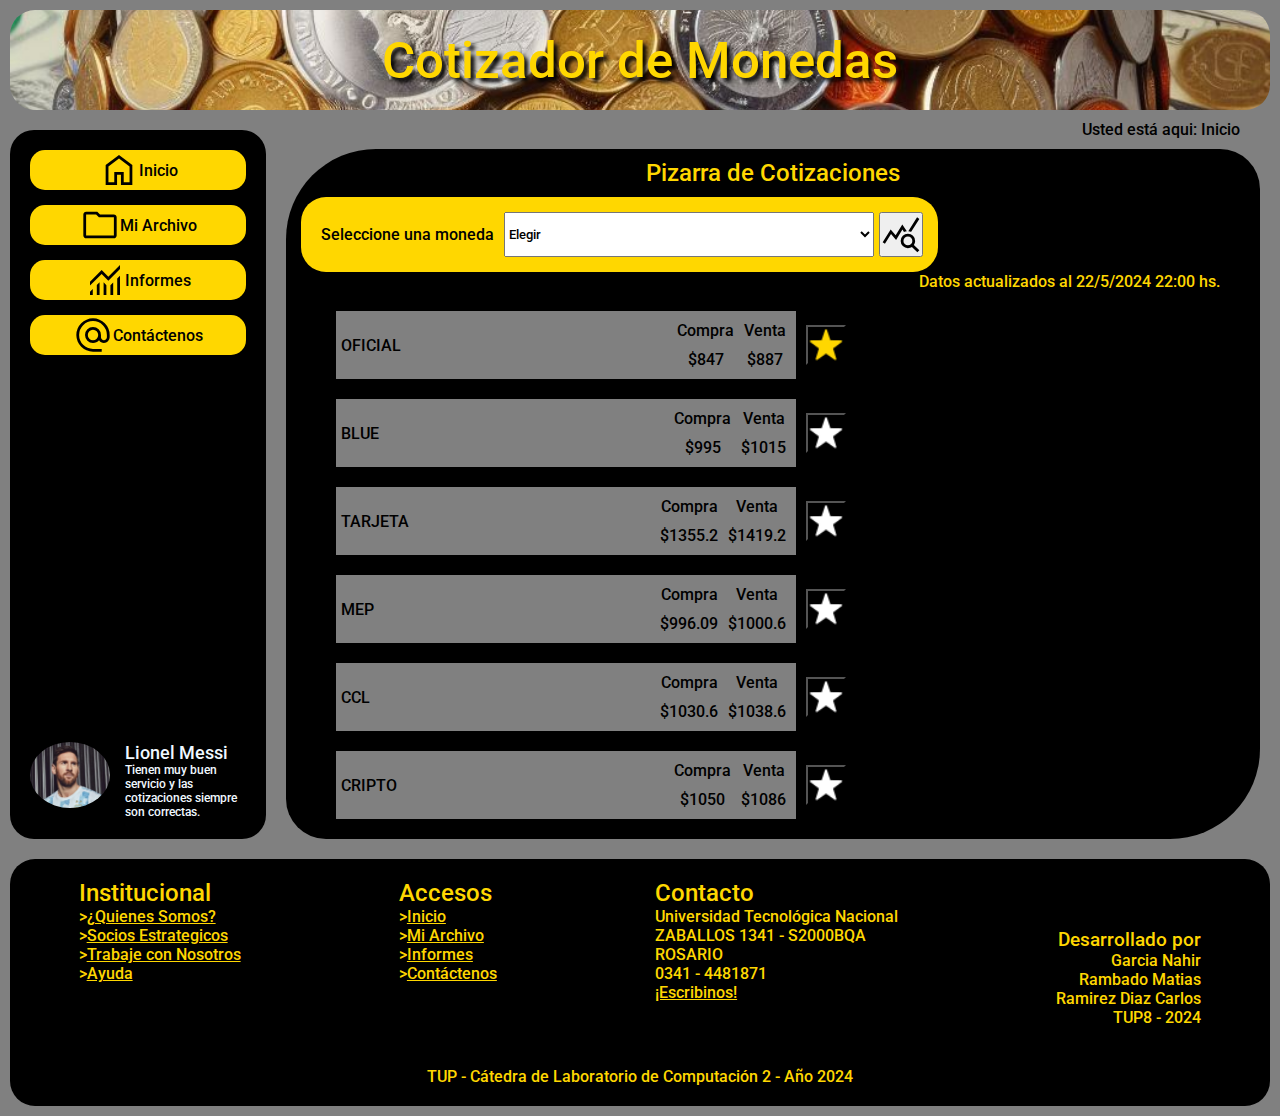
<file: -tup-lc2-cotizador-app/index.html>
<!DOCTYPE html>
<html lang="en">

<head>
    <meta charset="UTF-8">
    <meta name="viewport" content="width=device-width, initial-scale=1.0">
    <link rel="preconnect" href="https://fonts.googleapis.com">
    <link rel="preconnect" href="https://fonts.gstatic.com" crossorigin>
    <link
        href="https://fonts.googleapis.com/css2?family=Roboto:ital,wght@0,100;0,300;0,400;0,500;0,700;0,900;1,100;1,300;1,400;1,500;1,700;1,900&display=swap"
        rel="stylesheet">
    <link rel="stylesheet" href="css/common.css/style.css">
    <title>Cotizador de Monedas - Inicio</title>
</head>

<body>
    <header>
        <h1>Cotizador de Monedas</h1>
    </header>
    <div class="section-main">
        <section>
            <nav class="navegacion">
                <ul>
                    <a href="#">
                        <li><img src="img/icono-inicio.svg" alt="Inicio">Inicio</li>
                    </a>
                    <a href="paginas/Miarchivo.html">
                        <li><img src="img/icono-archivo.svg" alt="MiArchivo">Mi Archivo</li>
                    </a>
                    <a href="paginas/informes.html">
                        <li><img src="img/icono-informe.svg" alt="Informes">Informes</li>
                    </a>
                    <a href="paginas/Contacto.html">
                        <li><img src="img/icono-contacto.svg" alt="Contacto">Contáctenos</li>
                    </a>
                </ul>
            </nav>
            <div class="recomendaciones">
                <div class="img-comentario">
                    <img src="img/perfil-comentario.jpeg" alt="Perfil">
                </div>
                <div class="comentario">
                    <h2>Lionel Messi</h2>
                    <p>Tienen muy buen servicio y las cotizaciones siempre son correctas.</p>
                </div>
            </div>
        </section>

        <main>
            <div class="migas">
                <p>Usted está aqui: Inicio</p>
            </div>
            <div class="contenido-principal">
                <h2>Pizarra de Cotizaciones</h2>
                <div class="contenedor_monedas">
                    <div class="monedas">
                        <label for="seleccion_de_monedas">Seleccione una moneda</label>
                        <select name="monedas" id="monedas">
                            <option value="">Elegir</option>
                            <option value="TODAS">TODAS - Se van a mostrar todas las cotizaciones disponibles</option>
                            <option value="dolar_oficial">Dólar Oficial</option>
                            <option value="dolar_blue">Dólar Blue</option>
                            <option value="dolar_bolsa">Dólar Bolsa (MEP)</option>
                            <option value="dolar_liqui">Dólar cortado con Liqui (CCL)</option>
                            <option value="dolar_tarjeta">Dólar Tarjeta</option>
                            <option value="dolar_mayorista">Dólar Mayorista</option>
                            <option value="dolar_cripto">Dólar Cripto</option>
                            <option value="euro">Euro</option>
                            <option value="real">Real Brasileño</option>
                            <option value="peso_chileno">Peso Chileno</option>
                            <option value="peso_uruguayo">Peso Uruguayo</option>
                        </select>
                        <button class="boton_busqueda"><img src="img/boton-busqueda.svg" alt="buscar"></button>
                    </div>
                </div>
                <div class="actualizacion">
                    <p>Datos actualizados al 22/5/2024 22:00 hs.</p>
                </div>
                <div class="monedas_inicio">
                    <div class="contenedor_precio">
                        <div class="lado-izquierdo">
                            <p>OFICIAL</p>
                        </div>
                        <div class="lado-derecho">
                            <div>
                                <p>Compra</p>
                                <p class="precio">$847</p>
                            </div>
                            <div>
                                <p>Venta</p>
                                <p class="precio">$887</p>
                            </div>
                        </div>
                    </div>
                    <div class="contenedor-boton-favoritos">
                        <button class="boton_favoritos_agregado" title="Eliminar de favoritos"></button>
                    </div>
                    <div class="contenedor_precio">
                        <div class="lado-izquierdo">
                            <p>BLUE</p>
                        </div>
                        <div class="lado-derecho">
                            <div>
                                <p>Compra</p>
                                <p class="precio">$995</p>
                            </div>
                            <div>
                                <p>Venta</p>
                                <p class="precio">$1015</p>
                            </div>
                        </div>
                    </div>
                    <div class="contenedor-boton-favoritos">
                        <button class="boton_favoritos" title="Agregar a favoritos"></button>
                    </div>
                    <div class="contenedor_precio">
                        <div class="lado-izquierdo">
                            <p>TARJETA</p>
                        </div>
                        <div class="lado-derecho">
                            <div>
                                <p>Compra</p>
                                <p class="precio">$1355.2</p>
                            </div>
                            <div>
                                <p>Venta</p>
                                <p class="precio">$1419.2</p>
                            </div>
                        </div>
                    </div>
                    <div class="contenedor-boton-favoritos">
                        <button class="boton_favoritos" title="Agregar a favoritos"></button>
                    </div>
                    <div class="contenedor_precio">
                        <div class="lado-izquierdo">
                            <p>MEP</p>
                        </div>
                        <div class="lado-derecho">
                            <div>
                                <p>Compra</p>
                                <p class="precio">$996.09</p>
                            </div>
                            <div>
                                <p>Venta</p>
                                <p class="precio">$1000.6</p>
                            </div>
                        </div>
                    </div>
                    <div class="contenedor-boton-favoritos">
                        <button class="boton_favoritos" title="Agregar a favoritos"></button>
                    </div>
                    <div class="contenedor_precio">
                        <div class="lado-izquierdo">
                            <p>CCL</p>
                        </div>
                        <div class="lado-derecho">
                            <div>
                                <p>Compra</p>
                                <p class="precio">$1030.6</p>
                            </div>
                            <div>
                                <p>Venta</p>
                                <p class="precio">$1038.6</p>
                            </div>
                        </div>
                    </div>
                    <div class="contenedor-boton-favoritos">

                        <button class="boton_favoritos" title="Agregar a favoritos"></button>
                    </div>
                    <div class="contenedor_precio">
                        <div class="lado-izquierdo">
                            <p>CRIPTO</p>
                        </div>
                        <div class="lado-derecho">
                            <div>
                                <p>Compra</p>
                                <p class="precio">$1050</p>
                            </div>
                            <div>
                                <p>Venta</p>
                                <p class="precio">$1086</p>
                            </div>
                        </div>
                    </div>
                    <div class="contenedor-boton-favoritos">
                        <button class="boton_favoritos" title="Agregar a favoritos"></button>
                    </div>
                </div>
            </div>
        </main>
    </div>

    <footer>
        <div class="contenedor-f">
            <div class="footer-cards">
                <div>
                    <h2>Institucional</h2>
                    <p>><a href="#">¿Quienes Somos?</a></p>
                    <p>><a href="#">Socios Estrategicos</a></p>
                    <p>><a href="#">Trabaje con Nosotros</a></p>
                    <p>><a href="#">Ayuda</a></p>
                </div>
                <div>
                    <h2>Accesos</h2>
                    <p>><a href="#">Inicio</a></p>
                    <p>><a href="/paginas/Miarchivo.html">Mi Archivo</a></p>
                    <p>><a href="/paginas/informes.html">Informes</a></p>
                    <p>><a href="/paginas/Contacto.html">Contáctenos</a></p>
                </div>
                <div>
                    <h2>Contacto</h2>
                    <p>Universidad Tecnológica Nacional</p>
                    <p>ZABALLOS 1341 - S2000BQA</p>
                    <p>ROSARIO</p>
                    <p>0341 - 4481871</p>
                    <p><a href="#">¡Escribinos!</a></p>
                </div>
                <div>
                    <h3>Desarrollado por</h3>
                    <p>Garcia Nahir</p>
                    <p>Rambado Matias</p>
                    <p>Ramirez Diaz Carlos</p>
                    <p>TUP8 - 2024</p>
                </div>
            </div>
            <p>TUP - Cátedra de Laboratorio de Computación 2 - Año 2024</p>
        </div>
    </footer>
</body>

</html>
</file>
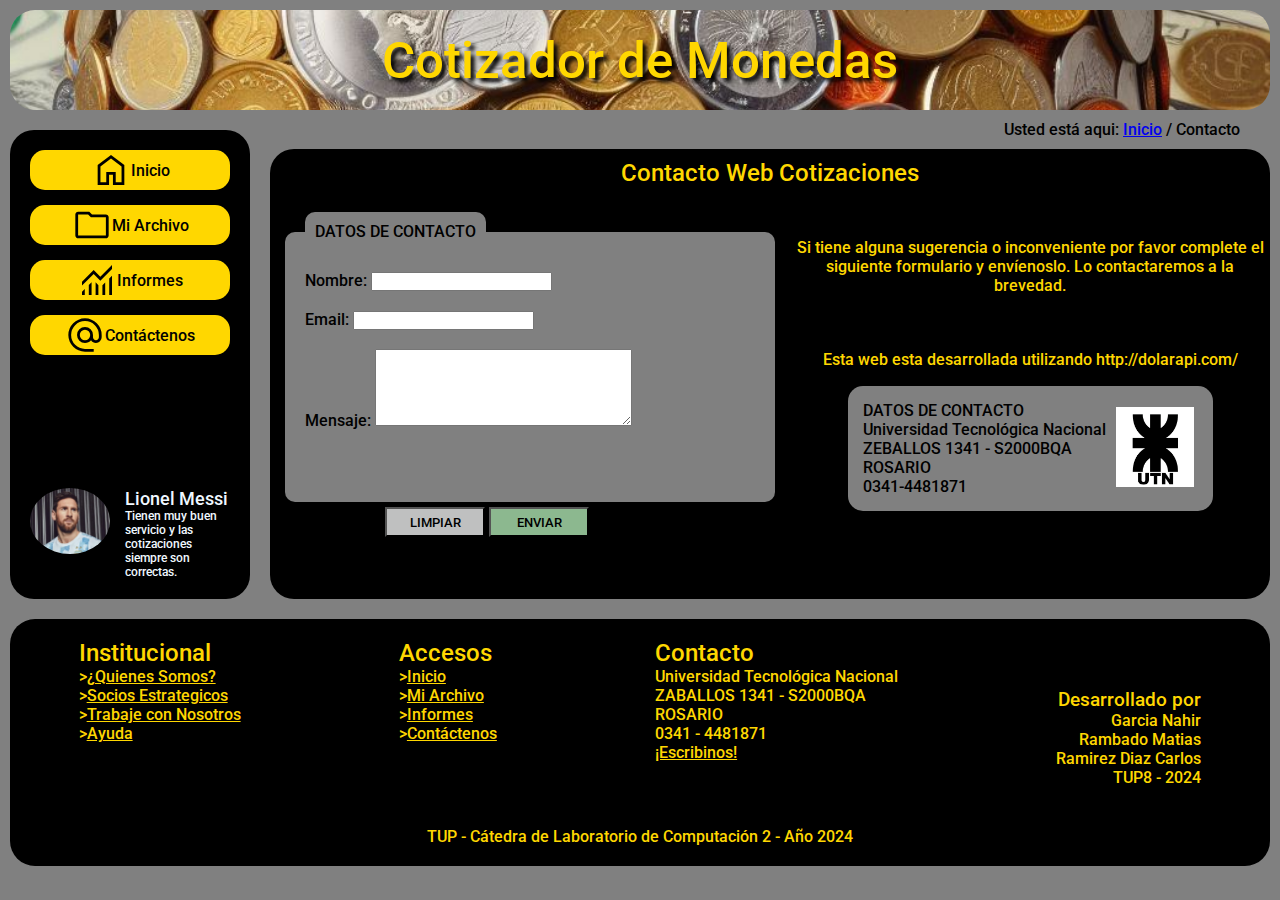
<file: -tup-lc2-cotizador-app/paginas/Contacto.html>
<!DOCTYPE html>
<html lang="en">

<head>
    <meta charset="UTF-8">
    <meta name="viewport" content="width=device-width, initial-scale=1.0">
    <link rel="preconnect" href="https://fonts.googleapis.com">
    <link rel="preconnect" href="https://fonts.gstatic.com" crossorigin>
    <link
        href="https://fonts.googleapis.com/css2?family=Roboto:ital,wght@0,100;0,300;0,400;0,500;0,700;0,900;1,100;1,300;1,400;1,500;1,700;1,900&display=swap"
        rel="stylesheet">
    <link rel="stylesheet" href="../css/pages.css/contacto.css">
    <title>Cotizador de Monedas - Contacto</title>
</head>

<body>
    <header>
        <h1>Cotizador de Monedas</h1>
    </header>
    <div class="section-main">
        <section>
            <nav class="navegacion">
                <ul>
                    <a href="../index.html">
                        <li><img src="../img/icono-inicio.svg" alt="Inicio">Inicio</li>
                    </a>
                    <a href="Miarchivo.html">
                        <li><img src="../img/icono-archivo.svg" alt="MiArchivo">Mi Archivo</li>
                    </a>
                    <a href="informes.html">
                        <li><img src="../img/icono-informe.svg" alt="Informes">Informes</li>
                    </a>
                    <a href="#">
                        <li><img src="../img/icono-contacto.svg" alt="Contacto">Contáctenos</li>
                    </a>
                </ul>
            </nav>
            <div class="recomendaciones">
                <div class="img-comentario">
                    <img src="../img/perfil-comentario.jpeg" alt="Perfil">
                </div>
                <div class="comentario">
                    <h2>Lionel Messi</h2>
                    <p>Tienen muy buen servicio y las cotizaciones siempre son correctas.</p>
                </div>
            </div>
        </section>
        <main>
            <div class="migas">
                <p>Usted está aqui: <a href="../index.html">Inicio</a> / Contacto</p>
            </div>
            <div class="contenido-principal">
                <h2>Contacto Web Cotizaciones</h2>
                <div class="formulario-texto">
                    <div class="contenedor-formulario">
                        <div class="formulario">
                            <fieldset>
                                <legend>DATOS DE CONTACTO</legend>
                                <label for="nombre">Nombre:</label>
                                <input type="text" id="nombre" name="nombre" value="" /><br><br>

                                <label for="email">Email:</label>
                                <input type="text" id="email" name="email" value="" /><br><br>

                                <label for="mensaje">Mensaje:</label>
                                <textarea type="text" id="mensaje" name="mensaje" size="30" cols="30"
                                    rows="5"></textarea><br>
                            </fieldset>
                        </div>
                        <div class="botones-formulario">
                            <button class="limpiar">LIMPIAR</button>
                            <button class="enviar">ENVIAR</button>
                        </div>
                    </div>
                    <div class="contenedor-texto">
                        <div class="parrafos">
                            <p class="sugerencia">Si tiene alguna sugerencia o inconveniente por favor complete el siguiente formulario y
                                envíenoslo. Lo contactaremos a la brevedad.</p>
                            <p class="dolarapi">Esta web esta desarrollada utilizando http://dolarapi.com/</p>
                        </div>
                        <div class="datos-contacto">
                            <div class="tex">
                                <p>DATOS DE CONTACTO</p>
                                <P>Universidad Tecnológica Nacional</P>
                                <p>ZEBALLOS 1341 - S2000BQA</p>
                                <p>ROSARIO</p>
                                <p>0341-4481871</p>
                            </div>
                            <div>
                                <img src="../img/UTN_logo.jpg" alt="UTN">
                            </div>
                        </div>
                    </div>
                </div>







            </div>
        </main>
    </div>

    <footer>
        <div class="contenedor-f">
            <div class="footer-cards">
                <div>
                    <h2>Institucional</h2>
                    <p>><a href="#">¿Quienes Somos?</a></p>
                    <p>><a href="#">Socios Estrategicos</a></p>
                    <p>><a href="#">Trabaje con Nosotros</a></p>
                    <p>><a href="#">Ayuda</a></p>
                </div>
                <div>
                    <h2>Accesos</h2>
                    <p>><a href="../index.html">Inicio</a></p>
                    <p>><a href="Miarchivo.html">Mi Archivo</a></p>
                    <p>><a href="informes.html">Informes</a></p>
                    <p>><a href="#">Contáctenos</a></p>
                </div>
                <div>
                    <h2>Contacto</h2>
                    <p>Universidad Tecnológica Nacional</p>
                    <p>ZABALLOS 1341 - S2000BQA</p>
                    <p>ROSARIO</p>
                    <p>0341 - 4481871</p>
                    <p><a href="#">¡Escribinos!</a></p>
                </div>
                <div>
                    <h3>Desarrollado por</h3>
                    <p>Garcia Nahir</p>
                    <p>Rambado Matias</p>
                    <p>Ramirez Diaz Carlos</p>
                    <p>TUP8 - 2024</p>
                </div>
            </div>
            <p>TUP - Cátedra de Laboratorio de Computación 2 - Año 2024</p>
        </div>
    </footer>
</body>

</html>
</file>
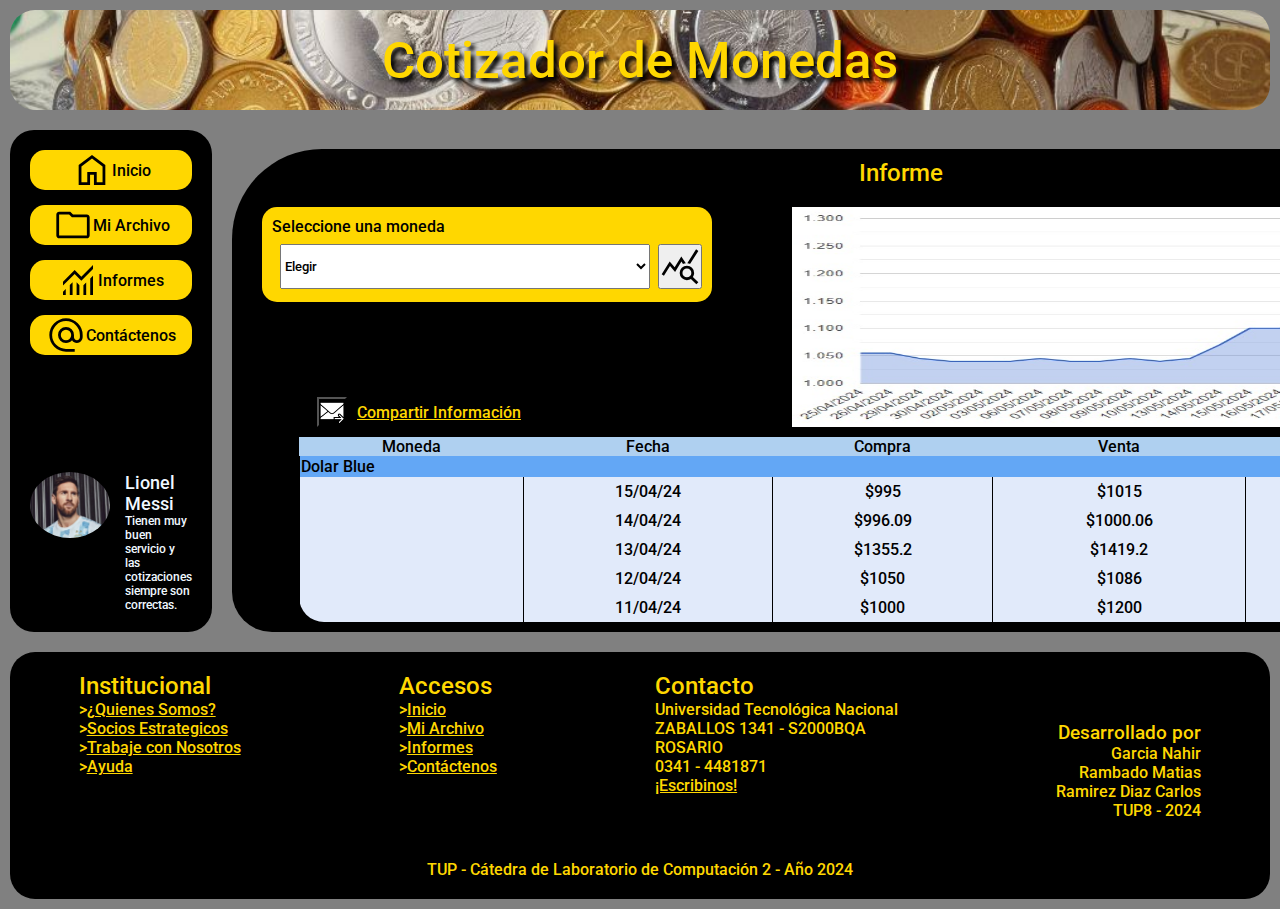
<file: -tup-lc2-cotizador-app/paginas/informes.html>
<!DOCTYPE html>
<html lang="en">

<head>
    <meta charset="UTF-8">
    <meta name="viewport" content="width=device-width, initial-scale=1.0">
    <link rel="preconnect" href="https://fonts.googleapis.com">
    <link rel="preconnect" href="https://fonts.gstatic.com" crossorigin>
    <link
        href="https://fonts.googleapis.com/css2?family=Roboto:ital,wght@0,100;0,300;0,400;0,500;0,700;0,900;1,100;1,300;1,400;1,500;1,700;1,900&display=swap"
        rel="stylesheet">
    <link rel="stylesheet" href="../css/pages.css/informes.css">
    <title>Cotizador de Monedas - Informes</title>
</head>

<body>
    <header>
        <h1>Cotizador de Monedas</h1>
    </header>
    <div class="section-main">
        <section>
            <nav class="navegacion">
                <ul>
                    <a href="../index.html">
                        <li><img src="../img/icono-inicio.svg" alt="Inicio">Inicio</li>
                    </a>
                    <a href="Miarchivo.html">
                        <li><img src="../img/icono-archivo.svg" alt="MiArchivo">Mi Archivo</li>
                    </a>
                    <a href="#">
                        <li><img src="../img/icono-informe.svg" alt="Informes">Informes</li>
                    </a>
                    <a href="Contacto.html">
                        <li><img src="../img/icono-contacto.svg" alt="Contacto">Contáctenos</li>
                    </a>
                </ul>
            </nav>
            <div class="recomendaciones">
                <div class="img-comentario">
                    <img src="../img/perfil-comentario.jpeg" alt="Perfil">
                </div>
                <div class="comentario">
                    <h2>Lionel Messi</h2>
                    <p>Tienen muy buen servicio y las cotizaciones siempre son correctas.</p>
                </div>
            </div>
        </section>
        <main>
            <div class="migas">
                <p>Usted está aqui: <a href="../index.html">Inicio</a> / Informes</p>
            </div>
            <div class="contenido-principal">
                <h2>Informe</h2>
                <div class="contenedor_monedas">
                    <div class="monedas">
                        <label for="seleccion_de_monedas">Seleccione una moneda</label>
                        <div class="select-boton">
                            <select name="monedas" id="monedas">
                                <option value="">Elegir</option>
                                <option value="TODAS">TODAS - Se van a mostrar todas las cotizaciones disponibles</option>
                                <option value="dolar_oficial">Dólar Oficial</option>
                                <option value="dolar_blue">Dólar Blue</option>
                                <option value="dolar_bolsa">Dólar Bolsa (MEP)</option>
                                <option value="dolar_liqui">Dólar cortado con Liqui (CCL)</option>
                                <option value="dolar_tarjeta">Dólar Tarjeta</option>
                                <option value="dolar_mayorista">Dólar Mayorista</option>
                                <option value="dolar_cripto">Dólar Cripto</option>
                                <option value="euro">Euro</option>
                                <option value="real">Real Brasileño</option>
                                <option value="peso_chileno">Peso Chileno</option>
                                <option value="peso_uruguayo">Peso Uruguayo</option>
                            </select>
                            <button class="boton_busqueda"><img src="../img/boton-busqueda.svg" alt="busqueda"></button>
                        </div>
                        <div class="compartir">
                            <button class="boton-compartir" title="Compartir"></button>
                            <a href="" title="Compartir">Compartir Información</a>
                        </div>
                    </div>
                    <div class="graficos"><img src="../img/dolar-blue.jpg" alt=""></div>
                </div>

                <div class="contenedor-tabla">
                    <table>
                        <thead>
                            <tr>
                                <th>Moneda</th>
                                <th>Fecha</th>
                                <th>Compra</th>
                                <th>Venta</th>
                                <th>Variación</th>
                            </tr>
                        </thead>
                        <tbody>
                            <tr>
                                <td colspan="5" class="moneda-seleccionada">Dolar Blue</td>
                            </tr>
                            <tr>
                                <td rowspan="5"></td>
                                <td>15/04/24</td>
                                <td>$995</td>
                                <td>$1015</td>
                                <td><img src="../img/flecha-abajo.png" alt="depreciación" title="Depreciación" class="flechas"></td>
                            </tr>
                            <tr>
                                <td>14/04/24</td>
                                <td>$996.09</td>
                                <td>$1000.06</td>
                                <td><img src="../img/flecha-arriba.png" alt="apreciación" title="Aprecicación" class="flechas"></td>
                            </tr>
                            <tr>
                                <td>13/04/24</td>
                                <td>$1355.2</td>
                                <td>$1419.2</td>
                                <td><img src="../img/flecha-abajo.png" alt="depreciación" title="Depreciación" class="flechas"></td>
                            </tr>
                            <tr>
                                <td>12/04/24</td>
                                <td>$1050</td>
                                <td>$1086</td>
                                <td><img src="../img/flecha-arriba.png" alt="apreciación" title="Aprecicación" class="flechas"></td>
                            </tr>
                            <tr>
                                <td>11/04/24</td>
                                <td>$1000</td>
                                <td>$1200</td>
                                <td><img src="../img/flecha-arriba.png" alt="apreciación" title="Aprecicación" class="flechas"></td>
                            </tr>
                        </tbody>
                    </table>
                </div>
            </div>

        </main>
    </div>

    <footer>
        <div class="contenedor-f">
            <div class="footer-cards">
                <div>
                    <h2>Institucional</h2>
                    <p>><a href="#">¿Quienes Somos?</a></p>
                    <p>><a href="#">Socios Estrategicos</a></p>
                    <p>><a href="#">Trabaje con Nosotros</a></p>
                    <p>><a href="#">Ayuda</a></p>
                </div>
                <div>
                    <h2>Accesos</h2>
                    <p>><a href="../index.html">Inicio</a></p>
                    <p>><a href="Miarchivo.html">Mi Archivo</a></p>
                    <p>><a href="#">Informes</a></p>
                    <p>><a href="Contacto.html">Contáctenos</a></p>
                </div>
                <div>
                    <h2>Contacto</h2>
                    <p>Universidad Tecnológica Nacional</p>
                    <p>ZABALLOS 1341 - S2000BQA</p>
                    <p>ROSARIO</p>
                    <p>0341 - 4481871</p>
                    <p><a href="#">¡Escribinos!</a></p>
                </div>
                <div>
                    <h3>Desarrollado por</h3>
                    <p>Garcia Nahir</p>
                    <p>Rambado Matias</p>
                    <p>Ramirez Diaz Carlos</p>
                    <p>TUP8 - 2024</p>
                </div>
            </div>
            <p>TUP - Cátedra de Laboratorio de Computación 2 - Año 2024</p>
        </div>
    </footer>
</body>

</html>
</file>
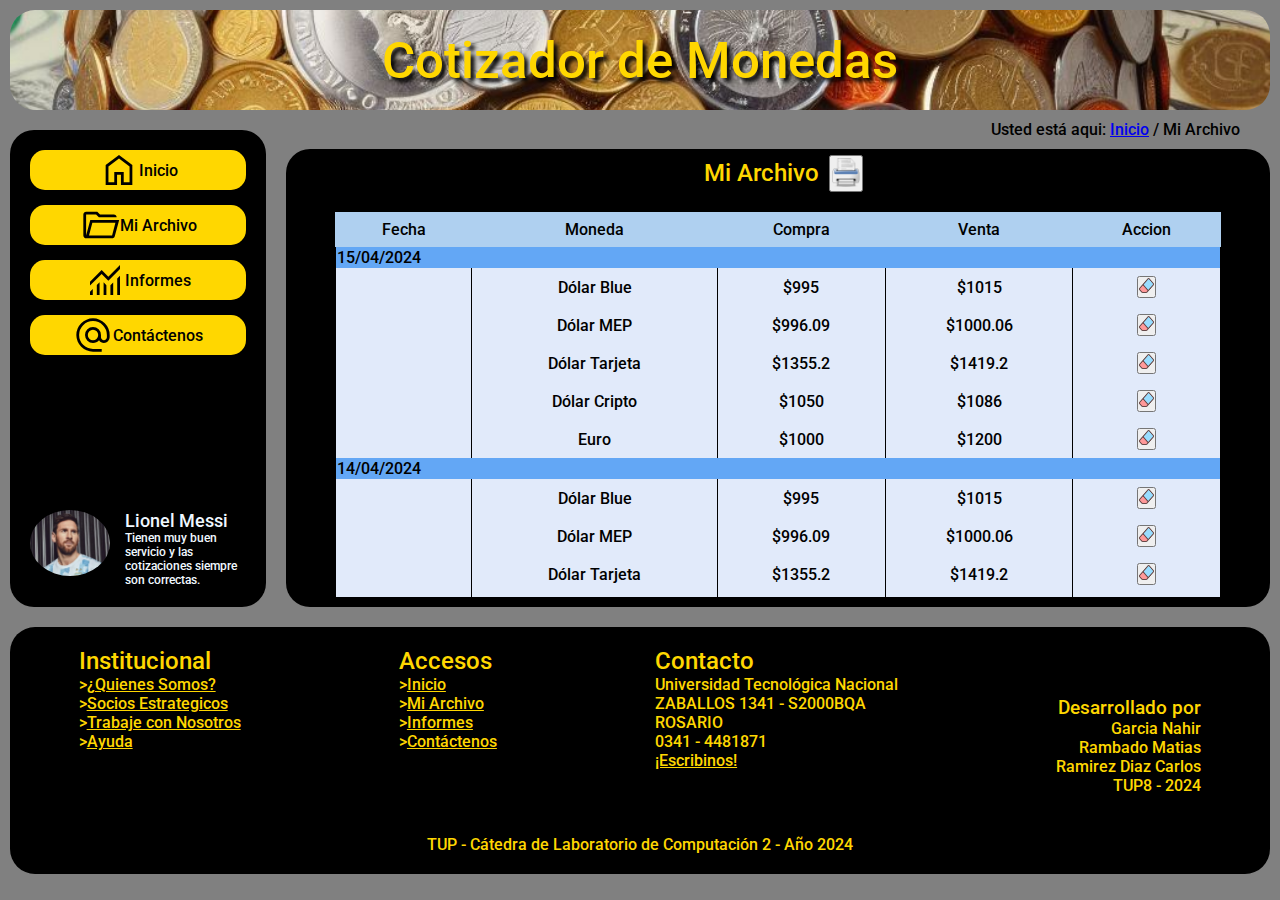
<file: -tup-lc2-cotizador-app/paginas/Miarchivo.html>
<!DOCTYPE html>
<html lang="en">

<head>
    <meta charset="UTF-8">
    <meta name="viewport" content="width=device-width, initial-scale=1.0">
    <link rel="preconnect" href="https://fonts.googleapis.com">
    <link rel="preconnect" href="https://fonts.gstatic.com" crossorigin>
    <link
        href="https://fonts.googleapis.com/css2?family=Roboto:ital,wght@0,100;0,300;0,400;0,500;0,700;0,900;1,100;1,300;1,400;1,500;1,700;1,900&display=swap"
        rel="stylesheet">
    <link rel="stylesheet" href="../css/pages.css/miarchivo.css">
    <title>Cotizador de Monedas - Mi Archivo</title>
</head>

<body>
    <header>
        <h1>Cotizador de Monedas</h1>
    </header>
    <div class="section-main">
        <section>
            <nav class="navegacion">
                <ul>
                    <a href="../index.html">
                        <li><img src="../img/icono-inicio.svg" alt="Inicio">Inicio</li>
                    </a>
                    <a href="#">
                        <li><img src="../img/icono-archivo-abierto.svg" alt="Mi Archivo">Mi Archivo</li>
                    </a>
                    <a href="informes.html">
                        <li><img src="../img/icono-informe.svg" alt="Informes">Informes</li>
                    </a>
                    <a href="Contacto.html">
                        <li><img src="../img/icono-contacto.svg" alt="Contacto">Contáctenos</li>
                    </a>
                </ul>
            </nav>
            <div class="recomendaciones">
                <div class="img-comentario">
                    <img src="../img/perfil-comentario.jpeg" alt="Perfil">
                </div>
                <div class="comentario">
                    <h2>Lionel Messi</h2>
                    <p>Tienen muy buen servicio y las cotizaciones siempre son correctas.</p>
                </div>
            </div>
        </section>
        <main>
            <div class="migas">
                <p>Usted está aqui: <a href="../index.html">Inicio</a> / Mi Archivo</p>
            </div>
            <div class="contenido-principal">
                <div class="titulo-boton">
                <h2>Mi Archivo</h2>
                <div class="contenedor-boton-impresora">
                    <button ><img src="../img/apps_printer.png.png"
                        alt="Imprimir" class="boton-impresora"></button>
                </div>
                </div>
                <div class="contenedor-tabla">
                    <table>
                        <thead>
                            <tr>
                                <th>Fecha</th>
                                <th>Moneda</th>
                                <th>Compra</th>
                                <th>Venta</th>
                                <th>Accion</th>
                            </tr>
                        </thead>
                        <tbody>
                            <tr>
                                <td colspan="5" class="fecha">15/04/2024</td>
                            </tr>
                            <tr>
                                <td rowspan="5"></td>
                                <td>Dólar Blue</td>
                                <td>$995</td>
                                <td>$1015</td>
                                <td><button><img src="../img/Goma_de_borrar.png.png" alt="Borrar" class="goma-de-borrar"></button></td>
                            </tr>
                            <tr>
                                <td>Dólar MEP</td>
                                <td>$996.09</td>
                                <td>$1000.06</td>
                                <td><button><img src="../img/Goma_de_borrar.png.png" alt="Borrar" class="goma-de-borrar"></button></td>
                            </tr>
                            <tr>
                                <td>Dólar Tarjeta</td>
                                <td>$1355.2</td>
                                <td>$1419.2</td>
                                <td><button><img src="../img/Goma_de_borrar.png.png" alt="Borrar" class="goma-de-borrar"></button></td>
                            </tr>
                            <tr>
                                <td>Dólar Cripto</td>
                                <td>$1050</td>
                                <td>$1086</td>
                                <td><button><img src="../img/Goma_de_borrar.png.png" alt="Borrar" class="goma-de-borrar"></button></td>
                            </tr>
                            <tr>
                                <td>Euro</td>
                                <td>$1000</td>
                                <td>$1200</td>
                                <td><button><img src="../img/Goma_de_borrar.png.png" alt="Borrar" class="goma-de-borrar"></button></td>
                            </tr>
                            <tr>
                                <td colspan="5" class="fecha">14/04/2024</td>
                            </tr>
                            <tr>
                                <td rowspan="5"></td>
                                <td>Dólar Blue</td>
                                <td>$995</td>
                                <td>$1015</td>
                                <td><button><img src="../img/Goma_de_borrar.png.png" alt="Borrar" class="goma-de-borrar"></button></td>
                            </tr>
                            <tr>
                                <td>Dólar MEP</td>
                                <td>$996.09</td>
                                <td>$1000.06</td>
                                <td><button><img src="../img/Goma_de_borrar.png.png" alt="Borrar" class="goma-de-borrar"></button></td>
                            </tr>
                            <tr>
                                <td>Dólar Tarjeta</td>
                                <td>$1355.2</td>
                                <td>$1419.2</td>
                                <td><button><img src="../img/Goma_de_borrar.png.png" alt="Borrar" class="goma-de-borrar"></button></td>
                            </tr>
                            <tr>
                                <td>Dólar Cripto</td>
                                <td>$1050</td>
                                <td>$1086</td>
                                <td><button><img src="../img/Goma_de_borrar.png.png" alt="Borrar" class="goma-de-borrar"></button></td>
                            </tr>
                            <tr>
                                <td>Euro</td>
                                <td>$1000</td>
                                <td>$1200</td>
                                <td><button><img src="../img/Goma_de_borrar.png.png" alt="Borrar" class="goma-de-borrar"></button></td>
                            </tr>
                            <tr>
                                <td colspan="5" class="fecha">13/04/2024</td>
                            </tr>
                            <tr>
                                <td rowspan="5"></td>
                                <td>Dólar MEP</td>
                                <td>$995</td>
                                <td>$1015</td>
                                <td><button><img src="../img/Goma_de_borrar.png.png" alt="Borrar" class="goma-de-borrar"></button></td>
                            </tr>
                            <tr>
                                <td>Dólar Tarjeta</td>
                                <td>$996.09</td>
                                <td>$1000.06</td>
                                <td><button><img src="../img/Goma_de_borrar.png.png" alt="Borrar" class="goma-de-borrar"></button></td>
                            </tr>
                            <tr>
                                <td>Dólar Cripto</td>
                                <td>$1355.2</td>
                                <td>$1419.2</td>
                                <td><button><img src="../img/Goma_de_borrar.png.png" alt="Borrar" class="goma-de-borrar"></button></td>
                            </tr>
                            <tr>
                                <td>Euro</td>
                                <td>$1050</td>
                                <td>$1086</td>
                                <td><button><img src="../img/Goma_de_borrar.png.png" alt="Borrar" class="goma-de-borrar"></button></td>
                            </tr>
                        </tbody>
                    </table>
                </div>
            </div>
        </main>
    </div>

    <footer>
        <div class="contenedor-f">
            <div class="footer-cards">
                <div>
                    <h2>Institucional</h2>
                    <p>><a href="#">¿Quienes Somos?</a></p>
                    <p>><a href="#">Socios Estrategicos</a></p>
                    <p>><a href="#">Trabaje con Nosotros</a></p>
                    <p>><a href="#">Ayuda</a></p>
                </div>
                <div>
                    <h2>Accesos</h2>
                    <p>><a href="../index.html">Inicio</a></p>
                    <p>><a href="Miarchivo.html">Mi Archivo</a></p>
                    <p>><a href="informes.html">Informes</a></p>
                    <p>><a href="Contacto.html">Contáctenos</a></p>
                </div>
                <div>
                    <h2>Contacto</h2>
                    <p>Universidad Tecnológica Nacional</p>
                    <p>ZABALLOS 1341 - S2000BQA</p>
                    <p>ROSARIO</p>
                    <p>0341 - 4481871</p>
                    <p><a href="#">¡Escribinos!</a></p>
                </div>
                <div>
                    <h3>Desarrollado por</h3>
                    <p>Garcia Nahir</p>
                    <p>Rambado Matias</p>
                    <p>Ramirez Diaz Carlos</p>
                    <p>TUP8 - 2024</p>
                </div>
            </div>
            <p>TUP - Cátedra de Laboratorio de Computación 2 - Año 2024</p>
        </div>
    </footer>
</body>

</html>
</file>
<file: -tup-lc2-cotizador-app/css/common.css/style.css>
* {
    font-family: "Roboto", sans-serif;
    font-weight: 500;
    font-style: normal;
    margin: 0;
    padding: 0;
}

body,
html {
    width: 100%;
    background-color: gray;
}

header {
    height: 100px;
    margin: 10px;
    border-radius: 25px;
    display: flex;
    justify-content: center;
    align-items: center;
    background-image: url('../../img/fondo_header.jpg');
    background-size: cover;
    background-position: center;
}

header h1 {
    font-size: 4vw;
    text-shadow: 4px 4px 4px rgb(0, 0, 0);
    color:  rgb(255, 215, 0);
}

.section-main {
    display: flex;
    width: 100vw;
}

section {
    background-color: rgb(0, 0, 0);
    display: flex;
    flex-direction: column;
    min-width: auto;
    max-width: 20%;
    margin: 10px;
    border-radius: 24px;
    
}

nav {
    display: flex;
    margin: 20px;
    text-align: center;
    justify-content: center;
}

nav ul {
    list-style-type: none;
    padding: 0;
    width: 100%;
    display: flex;
    flex-direction: column;
    gap: 15px;
}

nav ul li {
    background-color: rgb(255, 215, 0);
    height: 40px;
    display: flex;
    align-items: center;
    justify-content: center;
    border-radius: 15px;
}

nav ul a {
    text-decoration: none;
    color: rgb(0, 0, 0);
}

nav ul li:hover {
    background-color: gray;
}

.recomendaciones {
    display: flex;
    margin-top: auto;
    padding: 20px;
}

.img-comentario {
    flex: 0 0 auto;
    margin-right: 15px;
}

.img-comentario img {
    border-radius: 50%;
    width: 80px;
}

.comentario {
    flex: 1;
    color:aliceblue;
    font-size: 12px;
}

main {
    flex: 1;
}

.migas {
    text-align: end;
    padding-right: 40px;
}

.contenido-principal {
    background-color: rgb(0, 0, 0);
    min-height: 450px;
    max-height: auto;
    margin: 10px;
    width: 97%;
    border-radius: 90px 40px;
}

.contenido-principal h2 {
    text-align: center;
    padding: 10px 10px;
    color:  rgb(255, 215, 0);
}

.contenedor_monedas {
    display: flex;
    padding-left: 15px;
}

.monedas {
    padding: 10px 15px;
    display: flex;
    align-items: center;
    background-color:  rgb(255, 215, 0);
    border-radius: 25px;
}

.monedas label {
    margin: 5px;
}

.monedas select {
    height: 45px;
    margin: 5px;
}

.boton_busqueda {
    height: 45px;
}

.actualizacion {
    text-align:end;
    margin-right: 40px;
    color:  rgb(255, 215, 0);
}

.monedas_inicio {
    display: flex;
    flex-wrap:wrap;
    width: 100%;
    flex-wrap: wrap;
    padding: 10px;
}

.contenedor_precio {
    display: flex;
    justify-content: space-between;
    align-items: center;
    padding: 5px;
    width: 450px;
    background-color: gray;
    margin: 10px 10px 10px 40px ;
}

.lado-izquierdo {
    flex: 1;
}

.lado-derecho {
    display: flex;
}

.lado-derecho p {
    padding: 5px;
    text-align: center;
}

.contenedor-boton-favoritos {
    display: flex;
    align-items: center;
}

.boton_favoritos {
    height: 40px;
    width: 40px;
    align-items: center;
    background-image: url('../../img/agregar-favoritos.png');
    background-size: cover;
    background-color:transparent;
}

.boton_favoritos_agregado {
    height: 40px;
    width: 40px;
    align-items: center;
    background-image: url('../../img/boton-favoritos.png');
    background-size: cover;
    background-color: transparent;
}

.boton_favoritos img {
    width: 40px;
}

footer {
    background-color: #000000;
    color: rgb(255, 215, 0);
    margin: 10px;
    border-radius: 25px;
}

footer a {
    color: rgb(255, 215, 0);
}

.footer-cards {
    display: flex;
    flex-wrap: wrap;
    justify-content: space-around;
    gap: 5%;
    padding: 20px;
}

.footer-cards>div:last-child {
    text-align: right;
    padding-top: 50px;
}

.contenedor-f>p {
    text-align: center;
    margin-top: 20px;
    padding-bottom: 20px;
}
</file>
<file: -tup-lc2-cotizador-app/css/pages.css/contacto.css>
* {
    font-family: "Roboto", sans-serif;
    font-weight: 500;
    font-style: normal;
    margin: 0;
    padding: 0;
}

body,
html {
    width: 100vw;
    background-color: gray;
}

header {
    height: 100px;
    margin: 10px;
    border-radius: 25px;
    display: flex;
    justify-content: center;
    align-items: center;
    background-image: url('../../img/fondo_header.jpg');
    background-size: cover;
    background-position: center;
}

header h1 {
    font-size: 4vw;
    text-shadow: 4px 4px 4px rgb(0, 0, 0);
    color:  rgb(255, 215, 0);
}

.section-main {
    display: flex;
    width: 100vw;
}

section {
    background-color: rgb(0, 0, 0);
    display: flex;
    flex-direction: column;
    min-width: auto;
    max-width: 20%;
    margin: 10px;
    border-radius: 24px;
}

nav {
    display: flex;
    margin: 20px;
    text-align: center;
    justify-content: center;
}

nav ul {
    list-style-type: none;
    padding: 0;
    width: 100%;
    display: flex;
    flex-direction: column;
    gap: 15px;
}

nav ul li {
    background-color: rgb(255, 215, 0);
    height: 40px;
    display: flex;
    align-items: center;
    justify-content: center;
    border-radius: 15px;
}

nav ul a {
    text-decoration: none;
    color: rgb(0, 0, 0);
}

nav ul li:hover {
    background-color: gray;
}

.recomendaciones {
    display: flex;
    margin-top: auto;
    padding: 20px;
}

.img-comentario {
    flex: 0 0 auto;
    margin-right: 15px;
}

.img-comentario img {
    border-radius: 50%;
    width: 80px;
}

.comentario {
    flex: 1;
    color:aliceblue;
    font-size: 12px;
}

main {
    flex: 1;
}

.migas {
    text-align: end;
    margin-right: 40px;
}

.contenido-principal {
    background-color: rgb(0, 0, 0);
    height: 450px;
    margin: 10px;
    border-radius: 24px;
}

.contenido-principal h2 {
    text-align: center;
    padding: 10px 10px;
    color:  rgb(255, 215, 0);
}

.formulario-texto {
    display: flex;
}

.contenedor-formulario {
    margin: 15px;
    width: 50%;
}

.formulario {
    display: flex;
}

fieldset {
    height: 250px;
    border-radius: 10px;
    padding: 20px;
    background-color: gray;
    border: grey;
    width: 450px;
}

legend {
    background-color: gray;
    border-radius: 10px;
    padding: 10px;
}

.botones-formulario {
    margin: 5px 0px 0px 100px;
}

.limpiar {
    background-color: rgb(191, 192, 192);
    height: 30px;
    width: 100px;
}

.enviar {
    background-color: rgb(140, 184, 143);
    height: 30px;
    width: 100px;
}

.contenedor-texto {
    display:flex;
    flex-direction: column;
    gap: 5%;
    align-items: center;
    justify-content: center;
}

.datos-contacto {
    display: flex;
    gap: 3%;
    background-color: gray;
    align-items: center;
    border-radius: 15px;
    width: 335px;
    padding: 15px;
}

.tex {
    display: flex;
    flex-direction: column;
}

.datos-contacto img {
    height: 80px;
}

.parrafos {
    text-align:center;
    width: 480px;
    color: rgb(255, 215, 0);
}

.dolarapi {
    margin-top: 55px;
}

footer {
    background-color: #000000;
    color: rgb(255, 215, 0);
    margin: 10px;
    border-radius: 25px;
}

footer a {
    color: rgb(255, 215, 0);
}

.footer-cards {
    display: flex;
    flex-wrap: wrap;
    justify-content: space-around;
    gap: 5%;
    padding: 20px;
}

.footer-cards>div:last-child {
    text-align: right;
    padding-top: 50px;
}

.contenedor-f>p {
    text-align: center;
    margin-top: 20px;
    padding-bottom: 20px;
}
</file>
<file: -tup-lc2-cotizador-app/css/pages.css/informes.css>
* {
    font-family: "Roboto", sans-serif;
    font-weight: 500;
    font-style: normal;
    margin: 0;
    padding: 0;
}

body,
html {
    width: 100%;
    background-color: gray;
}

header {
    height: 100px;
    margin: 10px;
    border-radius: 25px;
    display: flex;
    justify-content: center;
    align-items: center;
    background-image: url('../../img/fondo_header.jpg');
    background-size: cover;
    background-position: center;
}

header h1 {
    font-size: 4vw;
    text-shadow: 4px 4px 4px rgb(0, 0, 0);
    color:  rgb(255, 215, 0);
}

.section-main {
    display: flex;
}

section {
    background-color: rgb(0, 0, 0);
    display: flex;
    flex-direction: column;
    min-width: auto;
    max-width: 20%;
    margin: 10px;
    border-radius: 24px;
}

nav {
    display: flex;
    margin: 20px;
    text-align: center;
    justify-content: center;
}

nav ul {
    list-style-type: none;
    padding: 0;
    width: 100%;
    display: flex;
    flex-direction: column;
    gap: 15px;
}

nav ul li {
    background-color: rgb(255, 215, 0);
    height: 40px;
    display: flex;
    align-items: center;
    justify-content: center;
    border-radius: 15px;
}

nav ul a {
    text-decoration: none;
    color: rgb(0, 0, 0);
}

nav ul li:hover {
    background-color: gray;
}

.recomendaciones {
    display: flex;
    margin-top: auto;
    padding: 20px;
}

.img-comentario {
    flex: 0 0 auto;
    margin-right: 15px;
}

.img-comentario img {
    border-radius: 50%;
    width: 80px;
}

.comentario {
    flex: 1;
    color:aliceblue;
    font-size: 12px;
}

main {
    flex: 1;
}

.migas {
    text-align: end;
    padding-right: 40px;
}

.contenido-principal {
    background-color: rgb(0, 0, 0);
    min-height: 450px;
    max-height: auto;
    margin: 10px;
    width: 97%;
    border-radius: 90px 40px;

}

.contenido-principal h2 {
    text-align: center;
    padding: 10px 10px;
    color: rgb(255, 215, 0);
}

.contenedor_monedas {
    padding: 10px;
    display: flex;
}

.monedas {
    display: flex;
    flex-direction: column;
    padding: 10px;
    background-color: rgb(255, 215, 0);
    border-radius: 15px;
    margin-left: 20px;
    max-height: 75px;
}

.select-boton {
    display: flex;
}

.monedas select {
    height: 45px;
    margin: 8px;
}

.boton_busqueda {
    height: 45px;
    margin-top: 8px;
}

.graficos {
    width: 750px;
    height: 220px;
    background-color: gray;
    margin-left: 80px;
    margin-right: 40px;
}

.graficos img {
    width: 100%;
    height: 100%;
}

.compartir {
    margin-top: 100px;
    display: flex;
    gap: 10px;
    align-items: center;
    margin-left: 45px;
    margin-bottom: 15px;
}

.compartir button {
    background-image: url('../../img/compartir.png');
    background-size: cover;
    height: 30px;
    width: 30px;
    background-color: transparent;
}

.compartir a {
    color:  rgb(255, 215, 0);
}

.contenedor-tabla {
    display: flex;
    align-items: center;
}

.contenedor-tabla table {
    border-radius: 25px;
    margin: 0 auto;
    margin-bottom: 10px;
}

table {
    width: 90%;
    border-collapse: collapse;
    background-color: #e1eafa;
}

th,td {
    border-left: 1px solid;
    border-right: 1px solid;
    text-align: center;
}

th {
    background-color: rgb(175, 208, 240);
    border-color: rgb(175, 208, 240);
}

.moneda-seleccionada {
    text-align: left;
    background-color: rgb(99, 167, 245);
    padding: 1px;
}

.flechas {
    height: 25px;
}

footer {
    background-color: #000000;
    color: rgb(255, 215, 0);
    margin: 10px;
    border-radius: 25px;
}

footer a {
    color: rgb(255, 215, 0);
}

.footer-cards {
    display: flex;
    flex-wrap: wrap;
    justify-content: space-around;
    gap: 5%;
    padding: 20px;
}

.footer-cards>div:last-child {
    text-align: right;
    padding-top: 50px;
}

.contenedor-f>p {
    text-align: center;
    margin-top: 20px;
    padding-bottom: 20px;
}
</file>
<file: -tup-lc2-cotizador-app/css/pages.css/miarchivo.css>
* {
    font-family: "Roboto", sans-serif;
    font-weight: 500;
    font-style: normal;
    margin: 0;
    padding: 0;
}

body,
html {
    width: 100%;
    background-color: gray;
}

header {
    height: 100px;
    margin: 10px;
    border-radius: 25px;
    display: flex;
    justify-content: center;
    align-items: center;
    background-image: url('../../img/fondo_header.jpg');
    background-size: cover;
    background-position: center;
}

header h1 {
    font-size: 4vw;
    text-shadow: 4px 4px 4px rgb(0, 0, 0);
    color:  rgb(255, 215, 0);
}

.section-main {
    display: flex;
    width: 100vw;
}

section {
    background-color: rgb(0, 0, 0);
    display: flex;
    flex-direction: column;
    min-width: auto;
    max-width: 20%;
    margin: 10px;
    border-radius: 24px;
    
}

nav {
    display: flex;
    margin: 20px;
    text-align: center;
    justify-content: center;
}

nav ul {
    list-style-type: none;
    padding: 0;
    width: 100%;
    display: flex;
    flex-direction: column;
    gap: 15px;
}

nav ul li {
    background-color: rgb(255, 215, 0);
    height: 40px;
    display: flex;
    align-items: center;
    justify-content: center;
    border-radius: 15px;
}

nav ul a {
    text-decoration: none;
    color: rgb(0, 0, 0);
}

nav ul li:hover {
    background-color: gray;
}

.recomendaciones {
    display: flex;
    margin-top: auto;
    padding: 20px;
}

.img-comentario {
    flex: 0 0 auto;
    margin-right: 15px;
}

.img-comentario img {
    border-radius: 50%;
    width: 80px;
}

.comentario {
    flex: 1;
    color:aliceblue;
    font-size: 12px;
}

main {
    flex: 1;
}

.migas {
    text-align: end;
    margin-right: 40px;
}

.contenido-principal {
    background-color: rgb(0, 0, 0);
    height: auto;
    margin: 10px;
    border-radius: 24px;
    max-width: 100%;
    display: flex;
    flex-direction: column;
    align-items: center;
    justify-content: center;
}

.contenido-principal h2 {
    text-align: center;
    padding: 10px 10px;
    color:  rgb(255, 215, 0);
}

.titulo-boton {
    display: flex;
    align-items: center;
    justify-content: space-around;
}

.contenedor-boton-impresora {
    text-align: end;
}

.boton-impresora {
    height: 30px;
}

.goma-de-borrar {
    height: 15px;
    width: 15px;
}

.contenedor-tabla {
    overflow: auto;
    height: 400px;
    width: 100%;
    display: flex;
    justify-content: center;
    margin-bottom: 10px;
}

table {
    width: 90%;
    border-collapse: collapse;
    background-color: #e1eafa;
    margin: 15px;
}

th,td {
    border-left: 1px solid;
    border-right: 1px solid;
    padding: 8px;
    text-align: center;
}

th {
    background-color: rgb(175, 208, 240);
    border-color: rgb(175, 208, 240);
}

.fecha{
    text-align: left;
    background-color: rgb(99, 167, 245);
    padding: 1px;
}

footer {
    background-color: #5d5d5d;
    color: rgb(0, 0, 0);
    margin: 10px;
    border-radius: 25px;
}

footer {
    background-color: #000000;
    color: rgb(255, 215, 0);
    margin: 10px;
    border-radius: 25px;
}

footer a {
    color: rgb(255, 215, 0);
}

.footer-cards {
    display: flex;
    flex-wrap: wrap;
    justify-content: space-around;
    gap: 5%;
    padding: 20px;
}

.footer-cards>div:last-child {
    text-align: right;
    padding-top: 50px;
}

.contenedor-f>p {
    text-align: center;
    margin-top: 20px;
    padding-bottom: 20px;
}
</file>
